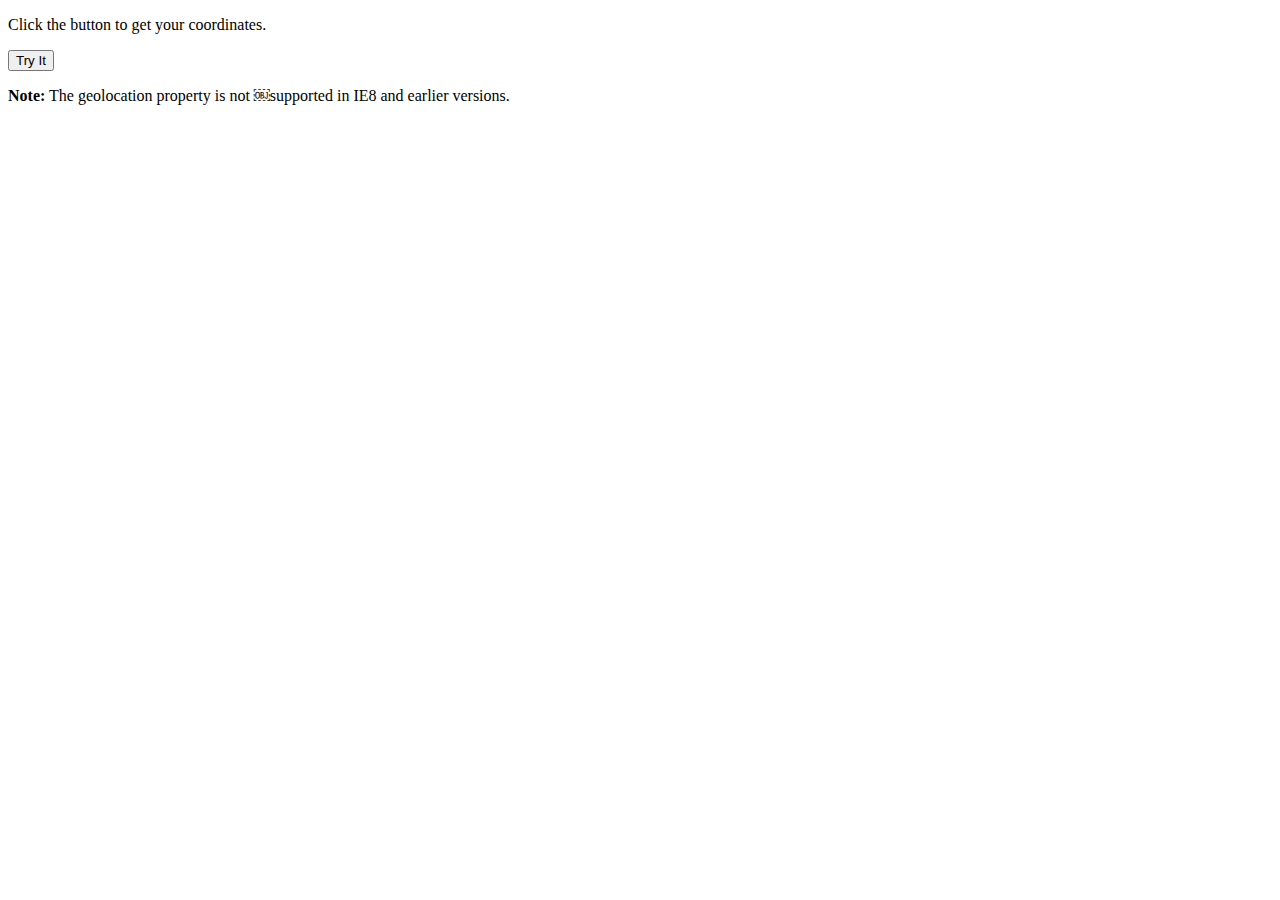
<file: 2js/index.html>
<!DOCTYPE html>
<html>
  <body>
    <p>Click the button to get your coordinates.</p>
    <button onclick="getLocation()">Try It</button>
    <p>
      <strong>Note:</strong> The geolocation property is not ￼supported in IE8
      and earlier versions.
    </p>
    <p id="demo"></p>
    <script>
      var x = document.getElementById("demo");
      function getLocation() {
        //   The HTML Geolocation API is used to get the geographical position of a user.
        if (navigator.geolocation) {
          // The getCurrentPosition() method is used to return the user's position.
          // If the getCurrentPosition() method is successful, it returns a coordinates object to the function specified in the parameter (showPosition)
          navigator.geolocation.getCurrentPosition(showPosition);
        } else {
          x.innerHTML = "Geolocation is not supported by this browser.";
        }
      }
      function showPosition(position) {
        //   The showPosition() function outputs the Latitude and Longitude
        x.innerHTML =
          "Latitude: " +
          position.coords.latitude +
          "<br>Longitude: " +
          position.coords.longitude;
      }
    </script>
  </body>
</html>
</file>
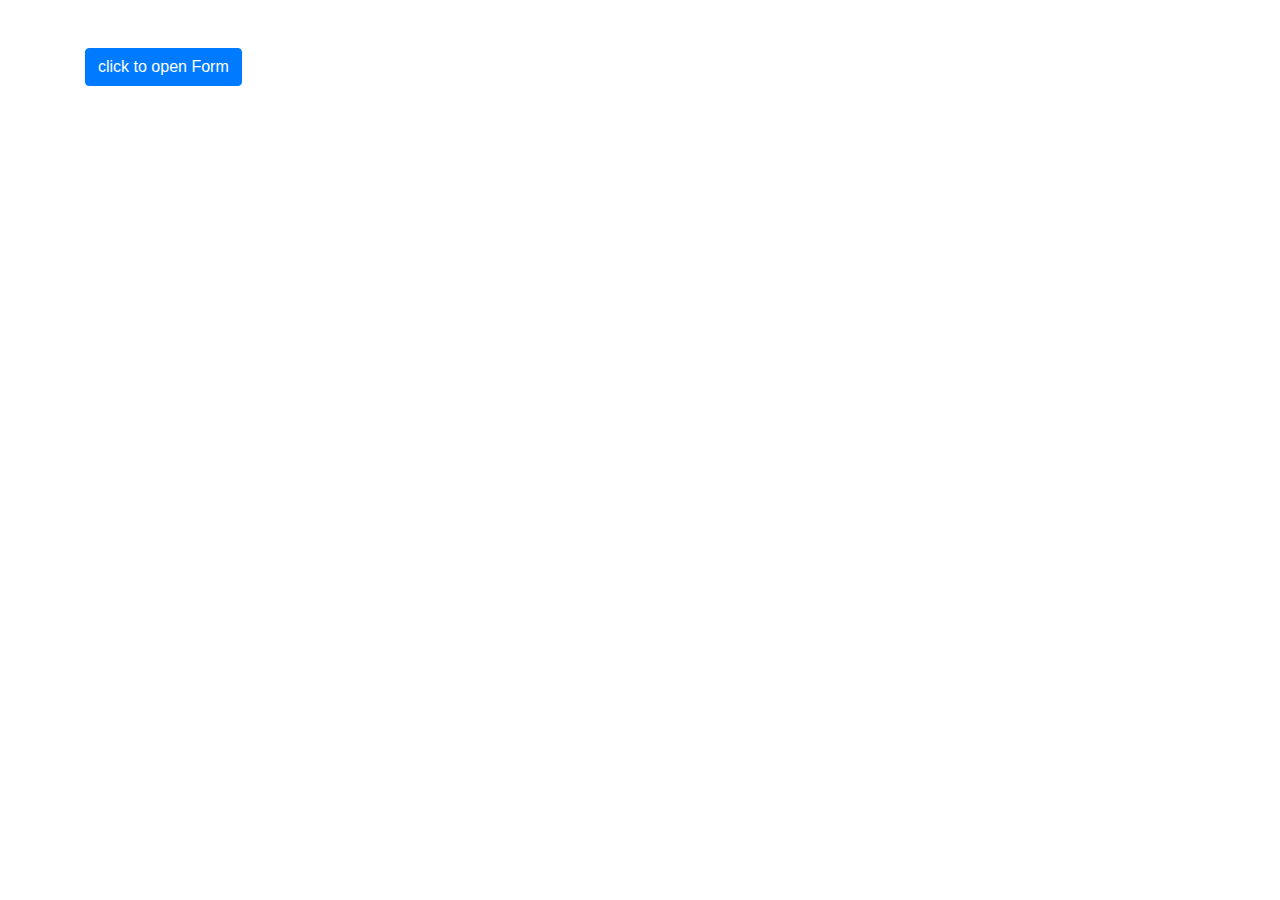
<file: 2css/modal-form.html>
<!DOCTYPE html>
<html lang="en">
  <head>
    <meta charset="utf-8" />
    <meta
      name="viewport"
      content="width=device-width, initial-scale=1, shrink-to-fit=no"
    />
    <link
      rel="stylesheet"
      href="https://maxcdn.bootstrapcdn.com/bootstrap/4.5.2/css/bootstrap.min.css"
    />

    <title>modal form</title>
  </head>
  <body>
    <div class="container">
      <button
        type="button"
        class="btn btn-primary mt-5"
        data-toggle="modal"
        data-target="#myModal"
      >
        click to open Form
      </button>

      <!-- The Modal -->
      <div class="modal" id="myModal">
        <div class="modal-dialog modal-dialog-centered">
          <div class="modal-content">
            <!-- Modal body -->
            <div class="modal-body p-5 bg-light">
              <p>ENTER your information:</p>
              <form action="" class="was-validated">
                <div class="form-group">
                  <label for="uname">Username:</label>
                  <input
                    type="text"
                    class="form-control"
                    id="uname"
                    placeholder="Enter username"
                    name="uname"
                    required
                  />
                  <div class="valid-feedback">Valid.</div>
                  <div class="invalid-feedback">
                    Please fill out this field.
                  </div>
                </div>
                <div class="form-group">
                  <label for="pwd">Password:</label>
                  <input
                    type="password"
                    class="form-control"
                    id="pwd"
                    placeholder="Enter password"
                    name="pswd"
                    required
                  />
                  <div class="valid-feedback">Valid.</div>
                  <div class="invalid-feedback">
                    Please fill out this field.
                  </div>
                </div>
                <div class="form-group form-check">
                  <label class="form-check-label">
                    <input
                      class="form-check-input"
                      type="checkbox"
                      name="remember"
                      required
                    />
                    I agree on blabla.
                    <div class="valid-feedback">Valid.</div>
                    <div class="invalid-feedback">
                      Check this checkbox to continue.
                    </div>
                  </label>
                </div>
                <button type="submit" class="btn btn-primary">Submit</button>
              </form>
            </div>
          </div>
        </div>
      </div>
    </div>

    <script src="https://ajax.googleapis.com/ajax/libs/jquery/3.5.1/jquery.min.js"></script>
    <script src="https://cdnjs.cloudflare.com/ajax/libs/popper.js/1.16.0/umd/popper.min.js"></script>
    <script src="https://maxcdn.bootstrapcdn.com/bootstrap/4.5.2/js/bootstrap.min.js"></script>
  </body>
</html>
</file>
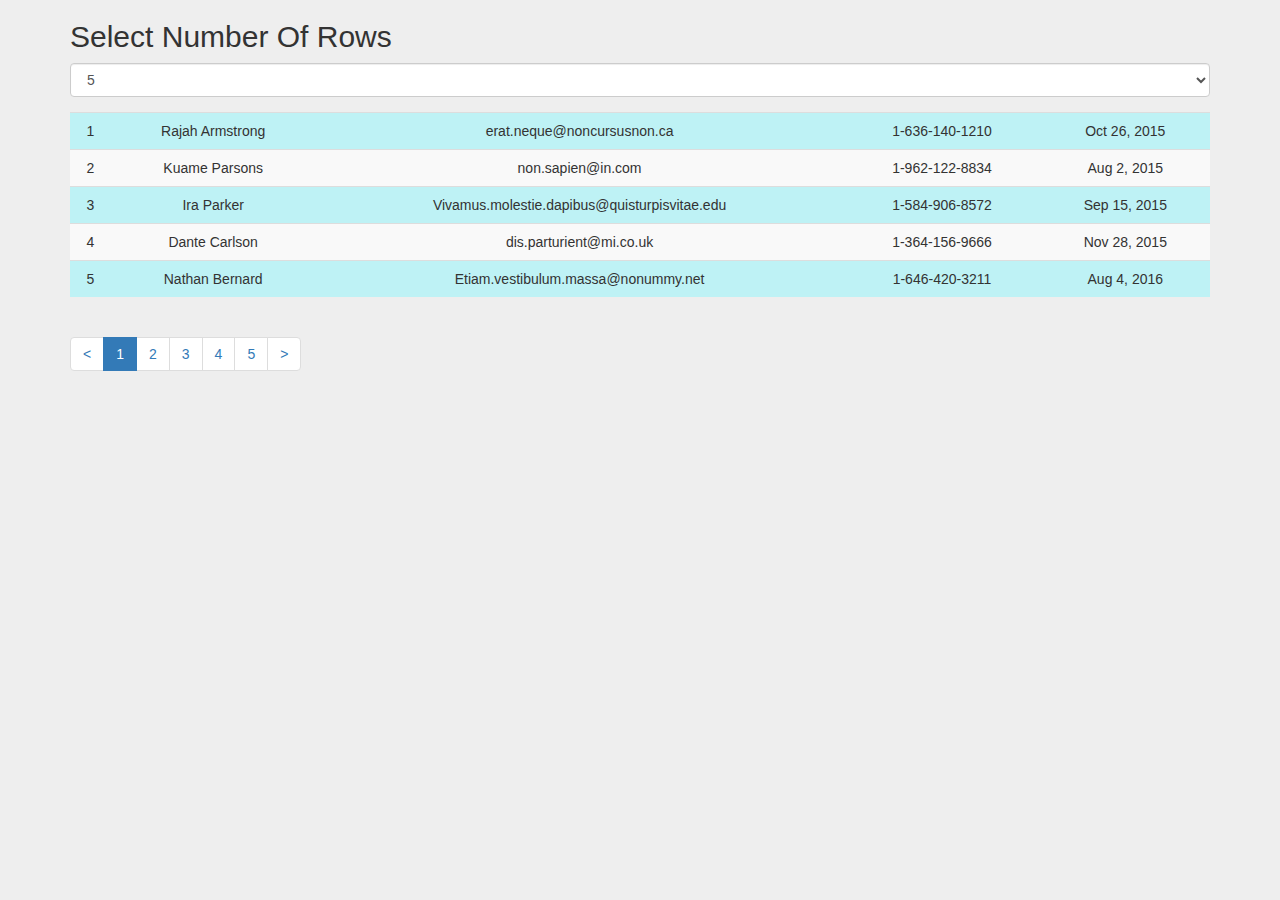
<file: 3css/table.html>
<!DOCTYPE html>
<html lang="en">
  <head>
    <meta charset="UTF-8" />
    <meta http-equiv="X-UA-Compatible" content="IE=edge" />
    <meta name="viewport" content="width=device-width, initial-scale=1.0" />
    <link
      rel="stylesheet"
      href="https://maxcdn.bootstrapcdn.com/bootstrap/3.3.6/css/bootstrap.min.css"
    />
    <link rel="stylesheet" href="table.css" />
    <title>Document</title>
  </head>
  <body>
    <div class="container">
      <h2>Select Number Of Rows</h2>
      <div class="form-group">
        <!--		Show Numbers Of Rows 		-->
        <select class="form-control" name="state" id="maxRows">
          <option value="5000">Show ALL Rows</option>
          <option value="5">5</option>
          <option value="10">10</option>
          <option value="15">15</option>
          <option value="20">20</option>
          <option value="50">50</option>
          <option value="70">70</option>
          <option value="100">100</option>
        </select>
      </div>

      <table class="table table-striped table-class" id="table-id">
        <tr>
          <th>Name</th>
          <th>Email</th>
          <th>Phone</th>
          <th>Date</th>
        </tr>
        <tr>
          <td>Rajah Armstrong</td>
          <td>erat.neque@noncursusnon.ca</td>
          <td>1-636-140-1210</td>
          <td>Oct 26, 2015</td>
        </tr>
        <tr>
          <td>Kuame Parsons</td>
          <td>non.sapien@in.com</td>
          <td>1-962-122-8834</td>
          <td>Aug 2, 2015</td>
        </tr>
        <tr>
          <td>Ira Parker</td>
          <td>Vivamus.molestie.dapibus@quisturpisvitae.edu</td>
          <td>1-584-906-8572</td>
          <td>Sep 15, 2015</td>
        </tr>
        <tr>
          <td>Dante Carlson</td>
          <td>dis.parturient@mi.co.uk</td>
          <td>1-364-156-9666</td>
          <td>Nov 28, 2015</td>
        </tr>
        <tr>
          <td>Nathan Bernard</td>
          <td>Etiam.vestibulum.massa@nonummy.net</td>
          <td>1-646-420-3211</td>
          <td>Aug 4, 2016</td>
        </tr>
        <tr>
          <td>Dillon Poole</td>
          <td>eget@vitae.ca</td>
          <td>1-788-762-3800</td>
          <td>Apr 25, 2016</td>
        </tr>
        <tr>
          <td>Hu Leach</td>
          <td>ligula.eu.enim@eu.org</td>
          <td>1-888-617-5106</td>
          <td>Nov 3, 2015</td>
        </tr>
        <tr>
          <td>Dean Lucas</td>
          <td>ligula.Nullam.feugiat@orciUt.org</td>
          <td>1-176-725-3287</td>
          <td>Mar 10, 2016</td>
        </tr>
        <tr>
          <td>Dorian Durham</td>
          <td>at@conubianostraper.org</td>
          <td>1-867-829-4207</td>
          <td>Nov 11, 2016</td>
        </tr>
        <tr>
          <td>Roth Ward</td>
          <td>Donec@atvelitCras.ca</td>
          <td>1-539-674-6286</td>
          <td>May 4, 2015</td>
        </tr>
        <tr>
          <td>Geoffrey Gilliam</td>
          <td>rutrum.justo.Praesent@euismodetcommodo.ca</td>
          <td>1-450-585-0087</td>
          <td>Nov 28, 2016</td>
        </tr>
        <tr>
          <td>Vance Bonner</td>
          <td>Nunc.mauris@amet.co.uk</td>
          <td>1-746-842-1533</td>
          <td>Jul 25, 2016</td>
        </tr>
        <tr>
          <td>Castor Rivera</td>
          <td>faucibus.Morbi.vehicula@euismodet.edu</td>
          <td>1-134-497-7454</td>
          <td>Dec 3, 2016</td>
        </tr>
        <tr>
          <td>Marshall Wheeler</td>
          <td>tempus.eu@sedfacilisis.ca</td>
          <td>1-709-608-3138</td>
          <td>Dec 6, 2015</td>
        </tr>
        <tr>
          <td>Porter Woods</td>
          <td>ultricies.sem.magna@urnajustofaucibus.com</td>
          <td>1-797-194-5400</td>
          <td>Jul 21, 2016</td>
        </tr>
        <tr>
          <td>Dexter Barnes</td>
          <td>convallis@auctorveliteget.org</td>
          <td>1-262-180-8026</td>
          <td>Sep 1, 2016</td>
        </tr>
        <tr>
          <td>Aaron Owen</td>
          <td>rhoncus.Nullam.velit@luctusutpellentesque.net</td>
          <td>1-236-283-7422</td>
          <td>Jul 26, 2016</td>
        </tr>
        <tr>
          <td>Malachi Mcmahon</td>
          <td>nunc.sed.pede@Maurisblanditenim.com</td>
          <td>1-973-844-7994</td>
          <td>Dec 31, 2015</td>
        </tr>
        <tr>
          <td>Ivan Vasquez</td>
          <td>eu.lacus.Quisque@Nunc.org</td>
          <td>1-626-851-7695</td>
          <td>Feb 23, 2016</td>
        </tr>
        <tr>
          <td>Colby Cline</td>
          <td>faucibus.orci.luctus@VivamusnisiMauris.com</td>
          <td>1-861-773-5057</td>
          <td>Nov 11, 2015</td>
        </tr>
        <tr>
          <td>Dale Crawford</td>
          <td>ac@estacmattis.ca</td>
          <td>1-620-744-5242</td>
          <td>Oct 8, 2016</td>
        </tr>
        <tr>
          <td>Griffith Flowers</td>
          <td>Ut.tincidunt@tellus.ca</td>
          <td>1-690-390-5508</td>
          <td>Sep 12, 2015</td>
        </tr>
        <tr>
          <td>Stone Morris</td>
          <td>Integer.id@diamatpretium.com</td>
          <td>1-214-162-0579</td>
          <td>Jan 10, 2016</td>
        </tr>
        <tr>
          <td>Bradley Mcfarland</td>
          <td>ipsum.dolor.sit@nislNulla.org</td>
          <td>1-619-732-1620</td>
          <td>Oct 29, 2016</td>
        </tr>
        <tr>
          <td>Sylvester Morse</td>
          <td>faucibus.Morbi.vehicula@non.ca</td>
          <td>1-661-248-5024</td>
          <td>Oct 18, 2016</td>
        </tr>
        <tr>
          <td>Cade Holman</td>
          <td>nascetur.ridiculus@vulputatedui.co.uk</td>
          <td>1-162-976-4535</td>
          <td>Apr 1, 2015</td>
        </tr>
        <tr>
          <td>Rudyard Mayer</td>
          <td>adipiscing@convallis.org</td>
          <td>1-728-466-6663</td>
          <td>Nov 16, 2016</td>
        </tr>
        <tr>
          <td>Alexander Roberson</td>
          <td>quis.massa.Mauris@egestasa.ca</td>
          <td>1-247-767-3540</td>
          <td>Nov 10, 2016</td>
        </tr>
        <tr>
          <td>Calvin Golden</td>
          <td>velit.Cras.lorem@mollis.org</td>
          <td>1-760-667-4590</td>
          <td>Feb 27, 2016</td>
        </tr>
        <tr>
          <td>Mason Pugh</td>
          <td>sed.dolor@luctuslobortisClass.com</td>
          <td>1-766-402-6701</td>
          <td>Jan 12, 2017</td>
        </tr>
        <tr>
          <td>Nissim Booth</td>
          <td>dignissim.pharetra@magnisdis.com</td>
          <td>1-130-931-4827</td>
          <td>Dec 9, 2015</td>
        </tr>
        <tr>
          <td>Phillip Poole</td>
          <td>luctus.et@ullamcorper.net</td>
          <td>1-830-428-6433</td>
          <td>Aug 4, 2016</td>
        </tr>
        <tr>
          <td>Gareth Pollard</td>
          <td>Mauris@nonummy.org</td>
          <td>1-632-814-2661</td>
          <td>Jan 9, 2017</td>
        </tr>
        <tr>
          <td>Jacob Horne</td>
          <td>scelerisque.neque@tellusAenean.edu</td>
          <td>1-529-104-7213</td>
          <td>Jan 24, 2016</td>
        </tr>
        <tr>
          <td>Igor Decker</td>
          <td>velit.in@libero.com</td>
          <td>1-221-669-5726</td>
          <td>Aug 29, 2015</td>
        </tr>
        <tr>
          <td>Nicholas Carver</td>
          <td>rutrum.non@rhoncusNullamvelit.net</td>
          <td>1-519-668-4195</td>
          <td>Mar 10, 2016</td>
        </tr>
        <tr>
          <td>Colby Griffith</td>
          <td>ipsum@per.co.uk</td>
          <td>1-562-764-0884</td>
          <td>Nov 30, 2016</td>
        </tr>
        <tr>
          <td>Travis Head</td>
          <td>Donec.est.mauris@magnamalesuadavel.co.uk</td>
          <td>1-220-349-5963</td>
          <td>Mar 11, 2016</td>
        </tr>
        <tr>
          <td>Mannix Savage</td>
          <td>adipiscing.lobortis@maurisMorbi.net</td>
          <td>1-636-137-1798</td>
          <td>Sep 26, 2015</td>
        </tr>
        <tr>
          <td>Bernard Collier</td>
          <td>vehicula.Pellentesque@laoreetipsum.ca</td>
          <td>1-383-465-5772</td>
          <td>Jan 14, 2016</td>
        </tr>
        <tr>
          <td>Beck Vance</td>
          <td>lacinia.orci.consectetuer@nulla.co.uk</td>
          <td>1-792-259-9851</td>
          <td>Feb 17, 2017</td>
        </tr>
        <tr>
          <td>Macaulay Murray</td>
          <td>vulputate.posuere@purusactellus.net</td>
          <td>1-779-142-8309</td>
          <td>Nov 9, 2016</td>
        </tr>
        <tr>
          <td>Chadwick Bennett</td>
          <td>eu.placerat@porttitoreros.net</td>
          <td>1-640-170-8919</td>
          <td>Nov 19, 2015</td>
        </tr>
        <tr>
          <td>Benedict Joyce</td>
          <td>ornare.egestas@Phasellusnulla.com</td>
          <td>1-982-607-6613</td>
          <td>Apr 28, 2016</td>
        </tr>
        <tr>
          <td>Colin Rowe</td>
          <td>dignissim@id.ca</td>
          <td>1-225-773-8292</td>
          <td>Mar 25, 2016</td>
        </tr>
        <tr>
          <td>Brandon French</td>
          <td>est@Proinsed.ca</td>
          <td>1-407-645-0660</td>
          <td>May 26, 2015</td>
        </tr>
        <tr>
          <td>Neil West</td>
          <td>ac.mattis@blanditcongue.net</td>
          <td>1-251-843-1655</td>
          <td>Jul 16, 2015</td>
        </tr>
        <tr>
          <td>Thomas West</td>
          <td>a.mi.fringilla@velest.com</td>
          <td>1-786-660-6130</td>
          <td>Feb 21, 2016</td>
        </tr>
        <tr>
          <td>Lucas Bernard</td>
          <td>nisl@ipsum.net</td>
          <td>1-899-356-0342</td>
          <td>Jan 23, 2016</td>
        </tr>
        <tr>
          <td>Ali Reilly</td>
          <td>montes@sapienNuncpulvinar.org</td>
          <td>1-853-128-2109</td>
          <td>Nov 19, 2015</td>
        </tr>
        <tr>
          <td>Theodore Palmer</td>
          <td>ac@lacusAliquam.com</td>
          <td>1-157-854-9417</td>
          <td>Mar 14, 2016</td>
        </tr>
        <tr>
          <td>Wesley Moore</td>
          <td>arcu.Nunc@cursus.co.uk</td>
          <td>1-280-601-8635</td>
          <td>Aug 7, 2016</td>
        </tr>
        <tr>
          <td>Victor Cleveland</td>
          <td>Mauris@idblandit.com</td>
          <td>1-348-493-1317</td>
          <td>Feb 1, 2017</td>
        </tr>
        <tr>
          <td>Mason Frye</td>
          <td>Donec.est.Nunc@molestieorci.ca</td>
          <td>1-553-372-6872</td>
          <td>Dec 14, 2016</td>
        </tr>
        <tr>
          <td>Garth Glover</td>
          <td>quis.pede.Suspendisse@euismod.com</td>
          <td>1-674-742-2550</td>
          <td>Aug 4, 2015</td>
        </tr>
        <tr>
          <td>Oren Lawson</td>
          <td>sed@Donecelementumlorem.net</td>
          <td>1-918-545-3934</td>
          <td>Nov 16, 2016</td>
        </tr>
        <tr>
          <td>Ivor Thomas</td>
          <td>arcu.Aliquam.ultrices@felis.com</td>
          <td>1-618-175-6929</td>
          <td>Aug 13, 2015</td>
        </tr>
        <tr>
          <td>Kelly Workman</td>
          <td>ligula@egetipsumDonec.co.uk</td>
          <td>1-883-616-6383</td>
          <td>Dec 23, 2016</td>
        </tr>
        <tr>
          <td>Lance Bonner</td>
          <td>a@tinciduntaliquamarcu.co.uk</td>
          <td>1-365-745-4938</td>
          <td>Nov 23, 2015</td>
        </tr>
        <tr>
          <td>Thane Oneill</td>
          <td>ullamcorper@mi.org</td>
          <td>1-858-232-8568</td>
          <td>Jan 17, 2016</td>
        </tr>
        <tr>
          <td>Curran Whitehead</td>
          <td>parturient.montes.nascetur@cursusluctus.edu</td>
          <td>1-238-516-8560</td>
          <td>May 4, 2016</td>
        </tr>
        <tr>
          <td>Barry Foreman</td>
          <td>justo@temporbibendumDonec.net</td>
          <td>1-597-900-1913</td>
          <td>Sep 25, 2016</td>
        </tr>
        <tr>
          <td>Garth Blake</td>
          <td>ipsum.Suspendisse@venenatisvel.net</td>
          <td>1-843-574-0482</td>
          <td>May 31, 2015</td>
        </tr>
        <tr>
          <td>Christopher Ballard</td>
          <td>vestibulum@semut.net</td>
          <td>1-586-347-9206</td>
          <td>Mar 8, 2017</td>
        </tr>
        <tr>
          <td>Gareth Horne</td>
          <td>senectus.et@eget.com</td>
          <td>1-934-604-0841</td>
          <td>Jan 10, 2016</td>
        </tr>
        <tr>
          <td>Murphy Gould</td>
          <td>augue@Curabiturvellectus.org</td>
          <td>1-258-113-9485</td>
          <td>Sep 4, 2016</td>
        </tr>
        <tr>
          <td>Zephania Obrien</td>
          <td>eu.ligula@pellentesque.ca</td>
          <td>1-565-322-4592</td>
          <td>Jun 30, 2015</td>
        </tr>
        <tr>
          <td>Sebastian Davis</td>
          <td>dictum.augue@dui.edu</td>
          <td>1-596-269-3513</td>
          <td>Jun 18, 2015</td>
        </tr>
        <tr>
          <td>Deacon Rodriquez</td>
          <td>enim.commodo@semegestas.ca</td>
          <td>1-752-436-8434</td>
          <td>Aug 25, 2015</td>
        </tr>
        <tr>
          <td>Palmer Vaughan</td>
          <td>condimentum.eget@cursusinhendrerit.org</td>
          <td>1-365-105-7118</td>
          <td>Sep 30, 2016</td>
        </tr>
        <tr>
          <td>Garrett Phelps</td>
          <td>Donec@placeratorci.edu</td>
          <td>1-911-608-5554</td>
          <td>Nov 23, 2015</td>
        </tr>
        <tr>
          <td>Vincent Barron</td>
          <td>tellus@convallisestvitae.co.uk</td>
          <td>1-373-781-8939</td>
          <td>Feb 19, 2017</td>
        </tr>
        <tr>
          <td>Shad Hubbard</td>
          <td>tortor.at.risus@purusmaurisa.com</td>
          <td>1-563-162-7634</td>
          <td>Jul 7, 2016</td>
        </tr>
        <tr>
          <td>Todd Vazquez</td>
          <td>malesuada.fringilla.est@facilisis.org</td>
          <td>1-647-784-5955</td>
          <td>Jul 18, 2015</td>
        </tr>
        <tr>
          <td>Cade Mullins</td>
          <td>sem.ut.cursus@sapienmolestie.com</td>
          <td>1-262-815-5463</td>
          <td>Apr 1, 2016</td>
        </tr>
        <tr>
          <td>Cullen Gay</td>
          <td>in.cursus@utcursus.net</td>
          <td>1-447-832-2739</td>
          <td>Sep 29, 2015</td>
        </tr>
        <tr>
          <td>Chase Chambers</td>
          <td>ipsum@magnaSed.com</td>
          <td>1-151-663-4654</td>
          <td>Aug 5, 2016</td>
        </tr>
        <tr>
          <td>Hakeem Hammond</td>
          <td>aptent.taciti@sit.ca</td>
          <td>1-449-378-9773</td>
          <td>May 16, 2016</td>
        </tr>
        <tr>
          <td>Justin Stout</td>
          <td>nascetur.ridiculus.mus@eu.edu</td>
          <td>1-687-820-7974</td>
          <td>Nov 23, 2015</td>
        </tr>
        <tr>
          <td>Hakeem Larson</td>
          <td>ultricies.dignissim@nonvestibulumnec.ca</td>
          <td>1-510-600-8899</td>
          <td>Aug 17, 2015</td>
        </tr>
        <tr>
          <td>Peter Anderson</td>
          <td>bibendum@Curabitur.org</td>
          <td>1-250-764-1300</td>
          <td>Jun 18, 2016</td>
        </tr>
        <tr>
          <td>Marvin Preston</td>
          <td>Maecenas@arcuimperdiet.co.uk</td>
          <td>1-766-120-0796</td>
          <td>Nov 27, 2015</td>
        </tr>
        <tr>
          <td>Zachary Poole</td>
          <td>dictum@ligulatortor.org</td>
          <td>1-603-891-3134</td>
          <td>Sep 21, 2015</td>
        </tr>
        <tr>
          <td>Lawrence Berger</td>
          <td>dolor.Quisque.tincidunt@nonsapienmolestie.com</td>
          <td>1-261-614-8636</td>
          <td>Jan 1, 2016</td>
        </tr>
        <tr>
          <td>Carson Black</td>
          <td>luctus.et@Pellentesqueutipsum.com</td>
          <td>1-170-639-6825</td>
          <td>Sep 9, 2015</td>
        </tr>
        <tr>
          <td>Grady Ferguson</td>
          <td>nonummy@magna.ca</td>
          <td>1-445-965-4679</td>
          <td>Aug 23, 2016</td>
        </tr>
        <tr>
          <td>Stuart Johnston</td>
          <td>placerat@Aliquam.ca</td>
          <td>1-888-201-8554</td>
          <td>Jun 16, 2015</td>
        </tr>
        <tr>
          <td>Hoyt Thompson</td>
          <td>cursus.vestibulum@InfaucibusMorbi.ca</td>
          <td>1-787-909-6344</td>
          <td>Nov 8, 2016</td>
        </tr>
        <tr>
          <td>Carter George</td>
          <td>aliquet@liberoProinsed.co.uk</td>
          <td>1-108-298-1209</td>
          <td>Sep 20, 2015</td>
        </tr>
        <tr>
          <td>Hashim Roberson</td>
          <td>aliquam.enim.nec@enim.ca</td>
          <td>1-662-166-3319</td>
          <td>Jun 26, 2015</td>
        </tr>
        <tr>
          <td>Cruz Collier</td>
          <td>Integer.mollis@metusIn.org</td>
          <td>1-277-210-6159</td>
          <td>Feb 2, 2017</td>
        </tr>
        <tr>
          <td>Nigel Collier</td>
          <td>metus@pharetraut.net</td>
          <td>1-501-647-3500</td>
          <td>Nov 20, 2015</td>
        </tr>
        <tr>
          <td>Abel Hendricks</td>
          <td>nec@Pellentesque.com</td>
          <td>1-661-985-0463</td>
          <td>Dec 19, 2015</td>
        </tr>
        <tr>
          <td>Fulton Espinoza</td>
          <td>luctus.et@sitametornare.org</td>
          <td>1-396-412-6389</td>
          <td>Mar 25, 2017</td>
        </tr>
        <tr>
          <td>Otto Ramos</td>
          <td>pellentesque.tellus@aliquameu.net</td>
          <td>1-249-633-9976</td>
          <td>Dec 21, 2016</td>
        </tr>
        <tr>
          <td>Griffin Joyce</td>
          <td>a.sollicitudin.orci@volutpatornare.net</td>
          <td>1-321-798-8569</td>
          <td>Oct 5, 2016</td>
        </tr>
        <tr>
          <td>Alden Buckner</td>
          <td>id.sapien.Cras@scelerisque.net</td>
          <td>1-360-375-8997</td>
          <td>Apr 16, 2016</td>
        </tr>
        <tr>
          <td>Reese Hudson</td>
          <td>lobortis.augue.scelerisque@velitduisemper.ca</td>
          <td>1-218-544-5876</td>
          <td>Nov 29, 2016</td>
        </tr>
        <tr>
          <td>Reed Ramsey</td>
          <td>arcu@acipsum.edu</td>
          <td>1-624-968-2863</td>
          <td>Dec 1, 2015</td>
        </tr>
        <tr>
          <td>Arthur Blackwell</td>
          <td>sodales.elit.erat@vehiculaetrutrum.ca</td>
          <td>1-837-635-8180</td>
          <td>Mar 21, 2017</td>
        </tr>
        <tr>
          <td>Ivan Vasquez</td>
          <td>eu.lacus.Quisque@Nunc.org</td>
          <td>1-626-851-7695</td>
          <td>Feb 23, 2016</td>
        </tr>
      </table>

      <!--		Start Pagination -->
      <div class="pagination-container">
        <nav>
          <ul class="pagination">
            <li data-page="prev">
              <span> < <span class="sr-only">(current)</span></span>
            </li>
            <!--	Here the JS Function Will Add the Rows -->
            <li data-page="next" id="prev">
              <span> > <span class="sr-only">(current)</span></span>
            </li>
          </ul>
        </nav>
      </div>
    </div>
    <!-- 		End of Container -->

    <!--  Developed By Yasser Mas -->
    <script src="https://ajax.googleapis.com/ajax/libs/jquery/3.5.1/jquery.min.js"></script>
    <script src="https://cdnjs.cloudflare.com/ajax/libs/popper.js/1.16.0/umd/popper.min.js"></script>
    <script src="https://maxcdn.bootstrapcdn.com/bootstrap/3.3.6/js/bootstrap.min.js"></script>

    <script src="table.js"></script>
  </body>
</html>
</file>
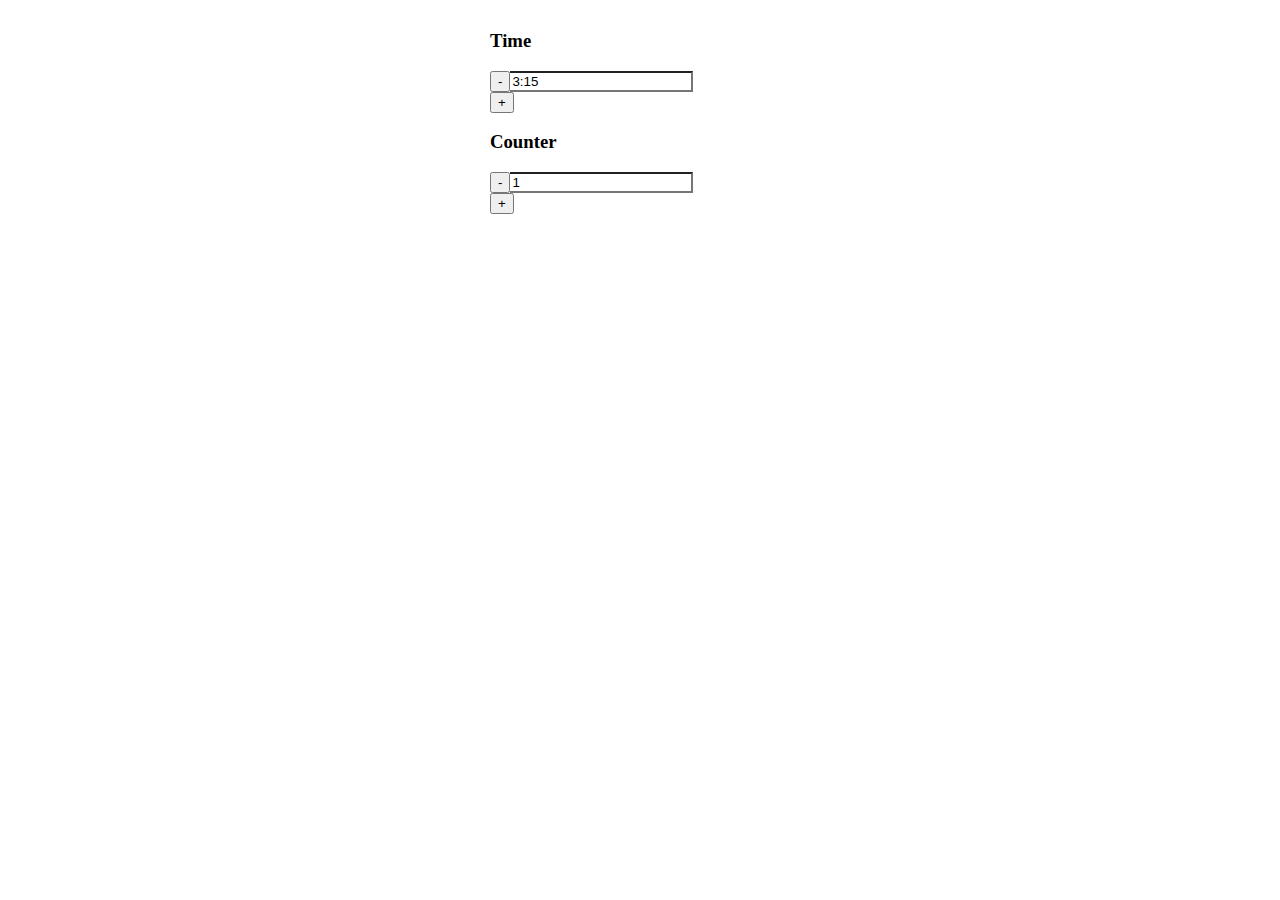
<file: 4css/counter.html>
<!DOCTYPE html>
<html lang="en">
  <head>
    <meta charset="UTF-8" />
    <meta http-equiv="X-UA-Compatible" content="IE=edge" />
    <meta name="viewport" content="width=device-width, initial-scale=1.0" />
    <link rel="stylesheet" href="counter.css" />
    <title>counter</title>
  </head>
  <body>
    <div class="main">
      <h3>Time</h3>
      <div class="incremental-input" id="time-input">
        <input
          type="text"
          class="form-control"
          aria-label="Amount (to the nearest dollar)"
          value="3:15"
        />
      </div>

      <h3>Counter</h3>
      <div class="incremental-input" id="counter-input">
        <input
          type="text"
          class="form-control"
          aria-label="Amount (to the nearest dollar)"
          value="1"
        />
      </div>
    </div>
    <script src="https://ajax.googleapis.com/ajax/libs/jquery/3.5.1/jquery.min.js"></script>

    <script src="counter.js"></script>
  </body>
</html>
</file>
<file: 3css/table.css>
body {
  background-color: #eee;
}

table th,
table td {
  text-align: center;
}

table tr:nth-child(even) {
  background-color: #bef2f5;
}

.pagination li:hover {
  cursor: pointer;
}
table tbody tr {
  display: none;
}
</file>
<file: 4css/counter.css>
body {
  margin: 30px auto;
  padding: 0;
  box-sizing: border-box;
}
.main {
  width: 300px;
  margin: 30px auto;
}
.incremental-input {
  max-width: 13rem;
}

.incremental-input input[type="text"] {
  border-left: none;
}

.incremental-input .input-group-addon {
  background: #fff;
  cursor: pointer;
}
</file>
